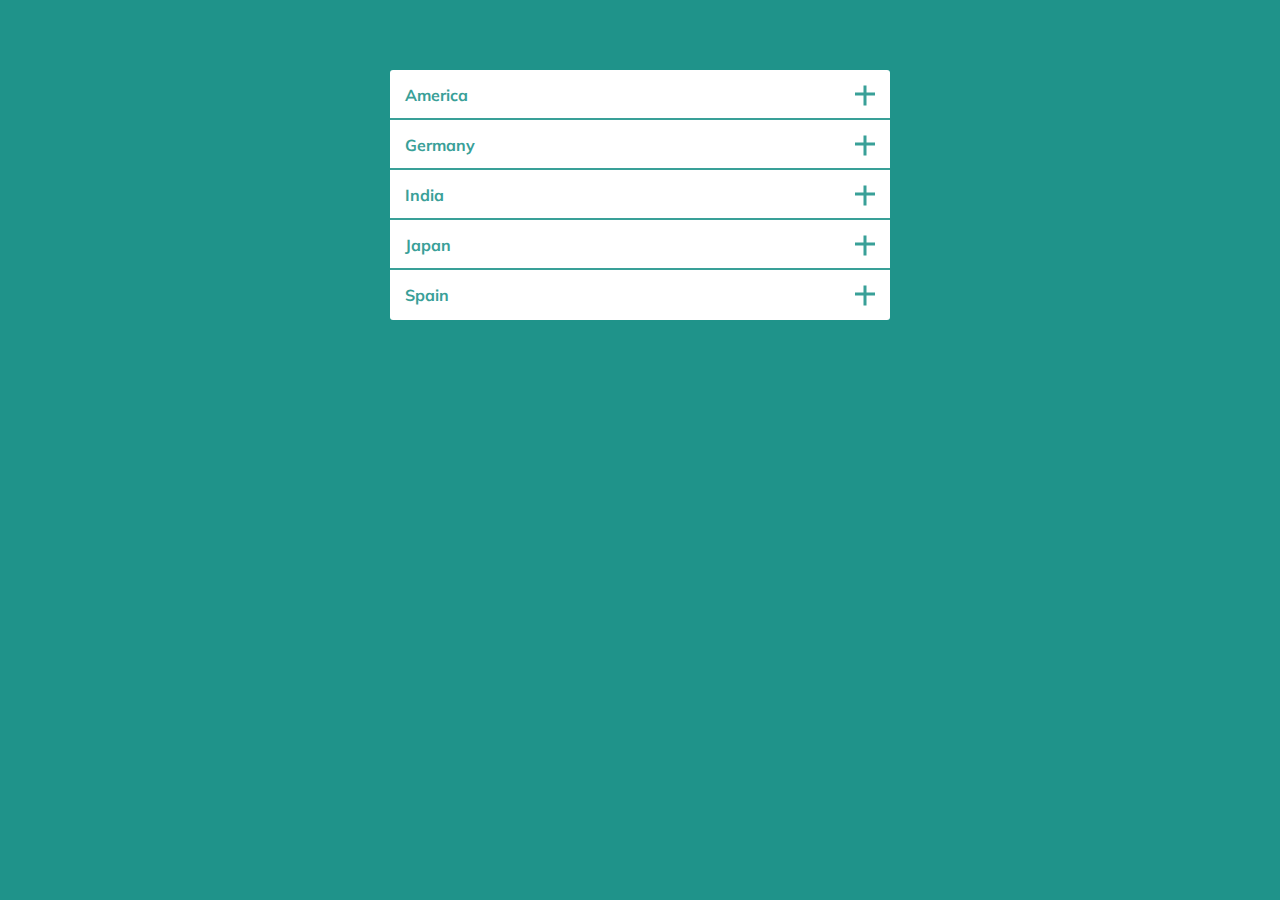
<file: Accoridion/index.html>
<!DOCTYPE html>
<html lang="en">
<head>
    <meta charset="UTF-8">
    <meta http-equiv="X-UA-Compatible" content="IE=edge">
    <meta name="viewport" content="width=device-width, initial-scale=1.0">
    <title>Document</title>
    <link rel="stylesheet" href="main.css">
</head>
<body>
    <div class="wrapper">
        <div class="wrapper__item">
            <div class="wrapper__item-header">
                America
            </div>
            <div class="wrapper__item-body">
                <p>Lorem ipsum dolor sit amet, consectetur adipisicing elit. Necessitatibus culpa ducimus amet unde consequatur ullam ipsum repellendus eligendi quo nisi!</p>
            </div>
        </div>
        <div class="wrapper__item">
            <div class="wrapper__item-header">
                Germany
            </div>
            <div class="wrapper__item-body">
                <p>Lorem ipsum dolor sit amet, consectetur adipisicing elit. Necessitatibus culpa ducimus amet unde consequatur ullam ipsum repellendus eligendi quo nisi!</p>
            </div>
        </div>
        <div class="wrapper__item">
            <div class="wrapper__item-header">
                India
            </div>
            <div class="wrapper__item-body">
                <p>Lorem ipsum dolor sit amet, consectetur adipisicing elit. Necessitatibus culpa ducimus amet unde consequatur ullam ipsum repellendus eligendi quo nisi!</p>
            </div>
        </div>
        <div class="wrapper__item">
            <div class="wrapper__item-header">
                Japan
            </div>
            <div class="wrapper__item-body">
                <p>Lorem ipsum dolor sit amet, consectetur adipisicing elit. Necessitatibus culpa ducimus amet unde consequatur ullam ipsum repellendus eligendi quo nisi!</p>
            </div>
        </div>
        <div class="wrapper__item">
            <div class="wrapper__item-header">
                Spain
            </div>
            <div class="wrapper__item-body">
                <p>Lorem ipsum dolor sit amet, consectetur adipisicing elit. Necessitatibus culpa ducimus amet unde consequatur ullam ipsum repellendus eligendi quo nisi!</p>
            </div>
        </div>
    </div>


    <script src="jquery.js"></script>
    <script src="index.js"></script>
</body>
</html>
</file>
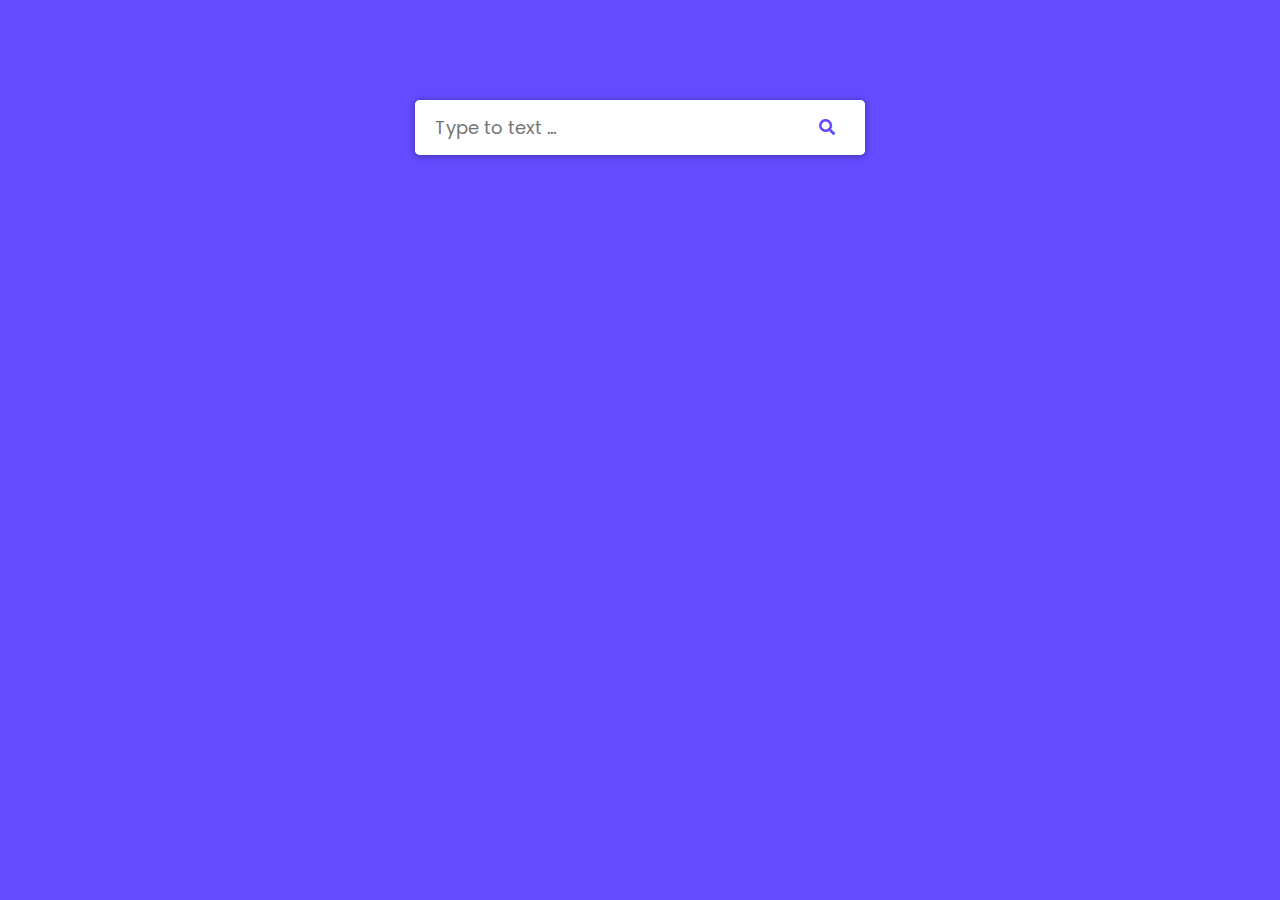
<file: autocomplete/index.html>
<!-- code by Vương An Khang D20PTIT PTIT  -->

<!DOCTYPE html>
<html lang="en">
<head>
    <meta charset="UTF-8">
    <meta http-equiv="X-UA-Compatible" content="IE=edge">
    <meta name="viewport" content="width=device-width, initial-scale=1.0">
    <title>Document</title>
    <link rel="stylesheet" href="main.css">
    <link rel="stylesheet" href="https://cdnjs.cloudflare.com/ajax/libs/font-awesome/5.15.3/css/all.min.css"/>
</head>
<body>
    <div class="wrapper-complete">
        <input type="text" class="input-complete" placeholder="Type to text ...">
        <div class="complete-box">
        </div>
        <a class="search-icon"><i class="fas fa-search"></i></a>
    </div>
    <script src="suggestions.js"></script>
    <script src="index.js"></script>
</body>
</html>
</file>
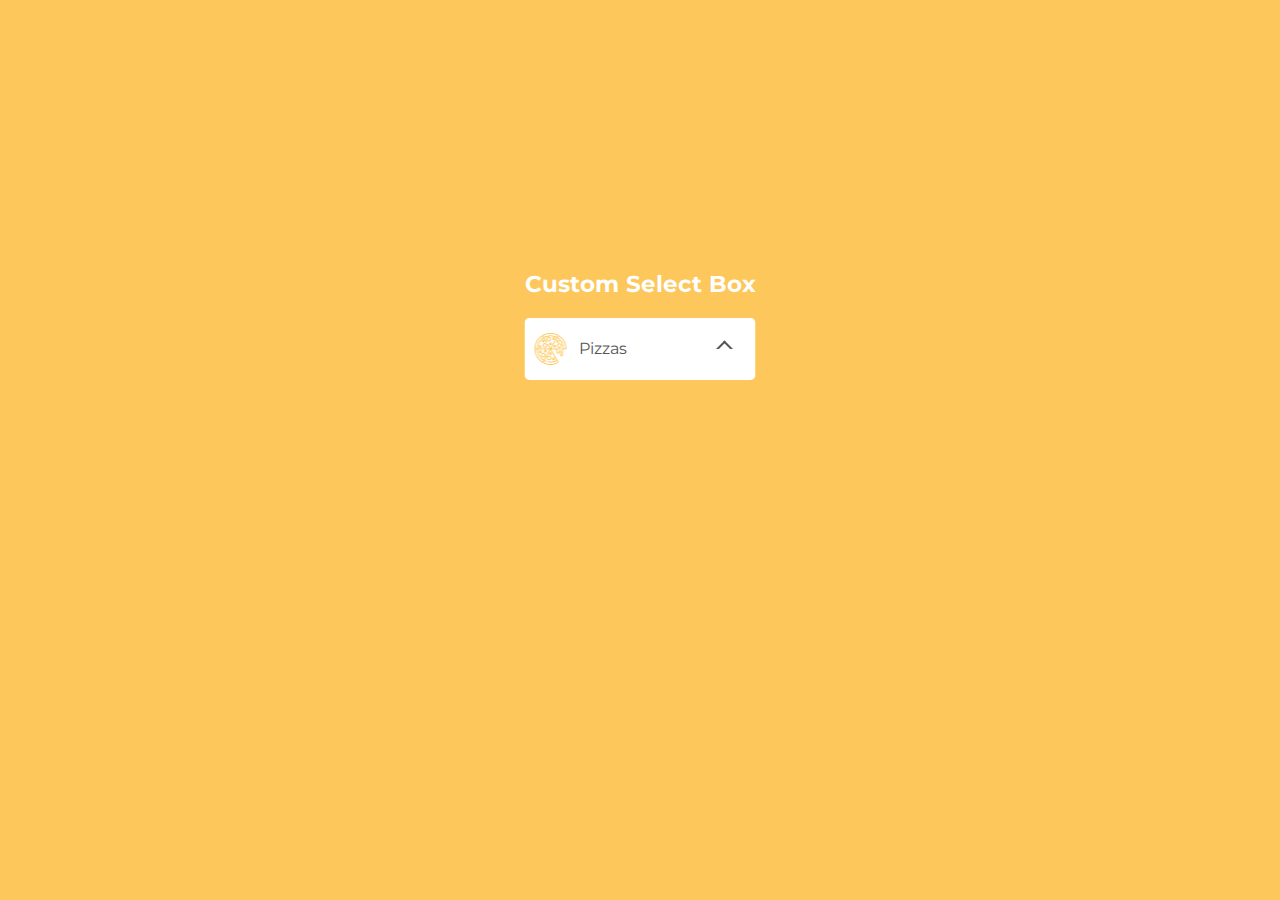
<file: selectbox/index.html>
<!DOCTYPE html>
<html lang="en">
<head>
    <meta charset="UTF-8">
    <meta http-equiv="X-UA-Compatible" content="IE=edge">
    <meta name="viewport" content="width=device-width, initial-scale=1.0">
    <title>Document</title>
    <link rel="stylesheet" href="main.css">
</head>
<body>
    <div class="container">
        <div class="title">
            Custom Select Box
        </div>
        <div class="wrap-select">
            <ul class="select-default">
                <li>
                    <div class="option pizza">
                        <div class="icon"></div>
                        <p>Pizzas</p>
                    </div>
                </li>
            </ul>
            <ul class="list-select">
                <li>
                    <div class="option pizza">
                        <div class="icon"></div>
                        <p>Pizzas</p>
                    </div>
                </li>
                <li>
                    <div class="option burger">
                        <div class="icon"></div>
                        <p>Burget</p>
                    </div>
                </li>
                <li>
                    <div class="option ice">
                        <div class="icon"></div>
                        <p>Ice Cream</p>
                    </div>
                </li>
                <li>
                    <div class="option fries">
                        <div class="icon"></div>
                        <p>Fried Potatoes</p>
                    </div>
                </li>
            </ul>
        </div>
    </div>

    <script src="jquery.js"></script>
    <script src="main.js"></script>
</body>
</html>
</file>
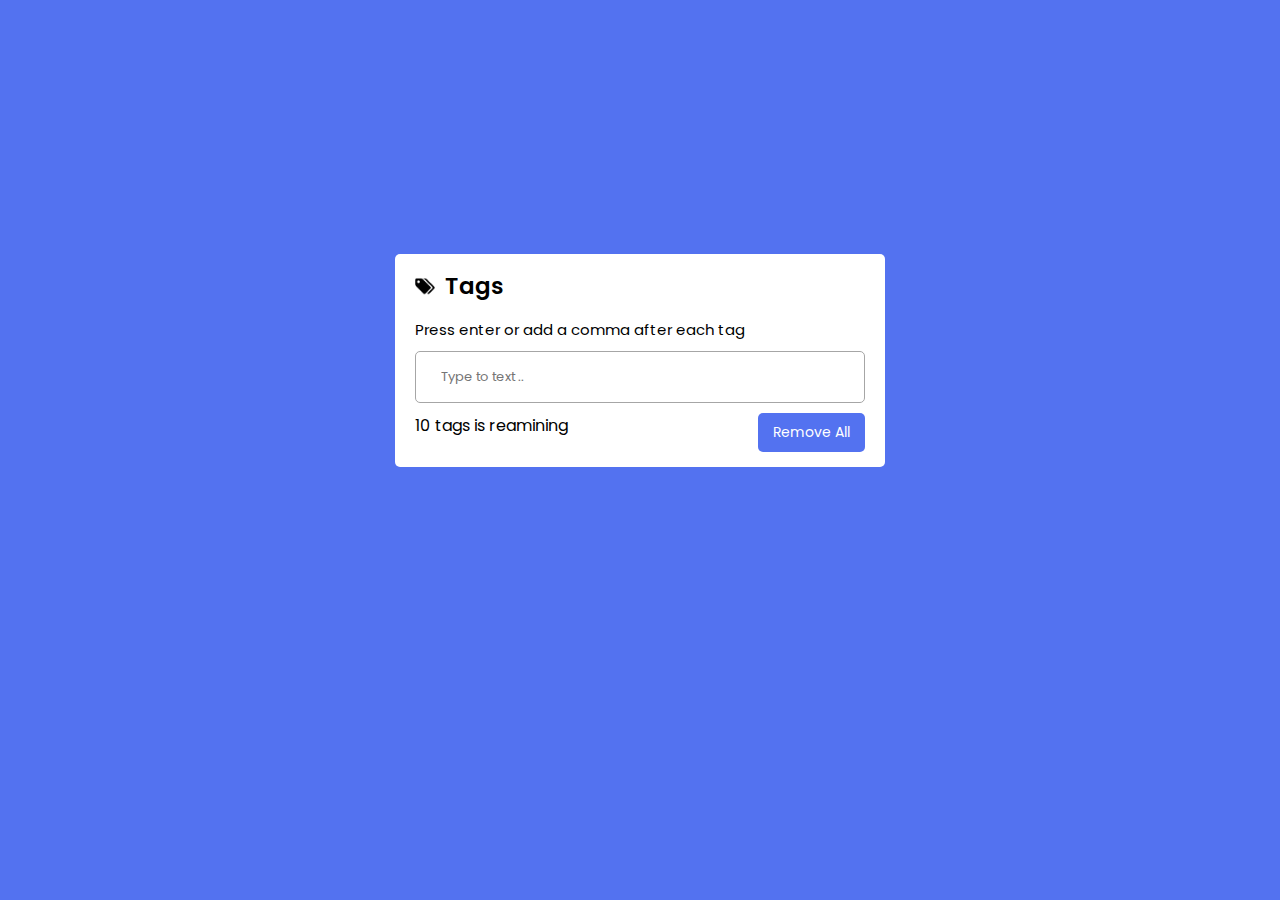
<file: tags/index.html>
<!DOCTYPE html>
<html lang="en">
<head>
    <meta charset="UTF-8">
    <meta http-equiv="X-UA-Compatible" content="IE=edge">
    <meta name="viewport" content="width=device-width, initial-scale=1.0">
    <title>Document</title>
    <link rel="stylesheet" href="main.css">
    <!-- Unicons CDN link for Icons -->
    <link rel="stylesheet" href="https://unicons.iconscout.com/release/v4.0.0/css/thinline.css">
</head>
<body>
    <div class="wrapper">
        <div class="title">
            <img src="./img/tags.png" alt="">
            <h2>Tags</h2>
        </div>
        <div class="content">
            <p>Press enter or add a comma after each tag</p>
            <div class="tag-box">
                <ul>
                    <input type="text" placeholder="Type to text ..">
                </ul>
            </div>
        </div>
        <div class="detail">
            <p><span>10</span>tags is reamining</p>
            <button>Remove All</button>
        </div>
    </div>
    <script src="main.js"></script>
</body>
</html>
</file>
<file: Accoridion/main.css>
@import url('https://fonts.googleapis.com/css2?family=Mulish:wght@300;400;600;700&display=swap');

* {
    margin: 0;
    padding: 0;
    box-sizing: border-box;
    font-family: 'Mulish', sans-serif;
}

body {
    background-color: #1f938a;
}

.wrapper {
    width: 500px;
    margin: 70px auto 0;
}

.wrapper__item-header {
    font-weight: 700;
    color: #39a098;
    background-color: #fff;
    height: 50px;
    padding: 15px;
    border-bottom: 2px solid #39a098;
    cursor: pointer;
    position: relative;
}

.wrapper__item-header.active::after {
    transform: rotate(0);
} 

.wrapper__item-header.active + .wrapper__item-body {
    height: 180px;
}

.wrapper__item-header.active {
    border-bottom: 2px solid transparent;
}

.wrapper__item-header:hover {
    color: #01645d;
    border-color: #01645d;
}

.wrapper__item-header::before,
.wrapper__item-header::after
{
    content: "";
    display: block;
    position: absolute;
    width: 20px;
    height: 3px;
    background-color: #39a098;
    top: 50%;
    transform: translateY(-50%);
    right: 15px;
}

.wrapper__item-header:hover::after, 
.wrapper__item-header:hover::before
{
    background-color:#01645d;;
}

.wrapper__item-header::after {
    transform: rotate(90deg);
    transition: all 0.3s linear;
}

.wrapper__item:first-child .wrapper__item-header {
    border-top-left-radius: 3px;
    border-top-right-radius: 3px;
}

.wrapper__item:last-child .wrapper__item-header {
    border-bottom-left-radius: 3px;
    border-bottom-right-radius: 3px;
    border-color: transparent;
}

.wrapper__item-body {
    height: 0;
    transition: all 0.4s linear;
    overflow: hidden;
}

.wrapper__item-body p {
    padding: 15px;
    color: #fff;
    font-size: 15px;
    line-height: 22px;
}
</file>
<file: autocomplete/main.css>
/* code by Vương An Khang D20 PTIT  */

@import url('https://fonts.googleapis.com/css2?family=Poppins:ital,wght@0,100;0,200;0,300;0,400;0,500;0,600;0,700;1,300&display=swap');
* {
    padding: 0;
    margin: 0;
    box-sizing: border-box;
    font-family: 'Poppins', sans-serif;
}

body {
    height: 100vh;
    width: 100vw;
    background-color: #644bff;
    padding-top: 100px;
}

.wrapper-complete {
    max-width: 450px;
    margin: 0 auto;
    background-color: #fff;
    border-radius: 5px;
    box-shadow: 0px 1px 5px 3px rgba(0,0,0,0.12);
    position: relative;
}

.input-complete {
    width: 100%;
    height: 55px;
    border: none;
    outline: none;
    display: block;
    padding: 0 60px 0 20px;
    box-shadow: 0px 1px 5px rgba(0,0,0,0.12);
    font-size: 18px;
    border-radius: 5px;
}

.complete-box {
    width: 100%;
    max-height: 280px;
    overflow-y: auto;
    pointer-events: none;
    cursor: pointer;
    opacity: 0;
}

.wrapper-complete.active .complete-box {
    opacity: 1;
    pointer-events: auto;
}

.complete-box li {
    list-style: none;
    width: 100%;
    padding: 8px 30px 8px 20px;
    display: none;
}

.wrapper-complete.active .complete-box li {
    display: block;
}

.complete-box li:hover {
    background-color:  #efefef;
}

.search-icon {
    height: 55px;
    line-height: 55px;
    position: absolute;
    top: 0;
    right: 30px;
    color: #644bff;
    cursor: pointer;
}
</file>
<file: selectbox/main.css>
@import url('https://fonts.googleapis.com/css2?family=Montserrat:wght@400;700&display=swap');

* {
    padding: 0;
    margin: 0;
    font-family: 'Montserrat', sans-serif;
    box-sizing: border-box;
    list-style: none;
}

body {
    width: 100vw;
    height: 100vh;
    background-color: #fdc75b;
    color: #555555;
    position: relative;
}

.container {
    position: absolute;
    top: 30%;
    left: 50%;
    transform: translateX(-50%);
}

.title {
    font-weight: 700;
    color: #fff;
    font-size: 23px;
    margin-bottom: 20px;
}

.option {
    background-color: #fff;
    padding: 15px 10px;
}

.select-default {
    position: relative;
    margin-bottom: 5px;
    border-radius: 5px;
    overflow: hidden;
    cursor: pointer;
}

.select-default::before {
    content: "";
    display: block;
    position: absolute;
    width: 8px;
    height: 8px;
    border: 2px solid;
    border-color: #555555 #555555 transparent transparent;
    transform: rotate(-45deg);
    top: 40%;
    right: 25px;
}

.list-select {
    overflow: hidden;
    border-radius: 5px;
    display: none;
    cursor: pointer;
}

.wrap-select.active .list-select {
    display: block;
}

.wrap-select.active .select-default::before {
    transform: rotate(135deg);
}

.list-select li {
    border-bottom: 1px solid #ccc;
}

.list-select li:last-child {
    border: none;
}

ul li .option {
    display: flex;
    text-align: center;
} 

ul li .option p {
    line-height: 32px;
    margin-left: 12px;
}

.option .icon {
    width: 32px;
}

.option.pizza .icon {
    background: url('./img/food_items.png') no-repeat 0 0;
	height: 32px;
}

.option.burger .icon {
    background: url('./img/food_items.png') no-repeat 0 -35px;
	height: 32px;
}

.option.ice .icon {
    background: url('./img/food_items.png') no-repeat 0 -72px;
	height: 33px;
}

.option.fries .icon {
    background: url('./img/food_items.png') no-repeat 0 -111px;
	width: 25px;
	height: 32px;
}
</file>
<file: tags/main.css>
@import url('https://fonts.googleapis.com/css2?family=Poppins:wght@400;500;600;700&display=swap');

* {
    padding: 0;
    margin: 0;
    box-sizing: border-box;
    font-family: 'Poppins', sans-serif;
}

body {
    background-color:  #5372F0;
    display: flex;
    justify-content: center;
    align-items: center;
    height: 80vh;
}

.wrapper {
    background-color: #fff;
    width: 490px;
    padding: 15px 20px;
    border-radius: 5px;
}

.wrapper :where(.title, ul, li, i, .detail) {
    display: flex;
}

.wrapper .title {
    align-items: center;
    margin-bottom: 15px;
}

.wrapper .title h2 {
    font-size: 23px;
    font-weight: 600;
    margin-left: 10px;
}

.wrapper .title img {
    width: 20px;
    height: 20px;
}

.content p {
    font-size: 15px;
}

.content ul {
    flex-wrap: wrap;
    width: 100%;
    border: 1px solid #a6a6a6;
    padding: 10px;
    border-radius: 5px;
    margin-top: 10px;
}

.content ul li {
    list-style: none;
    padding: 10px 15px;
    background-color: #f2f2f2;
    margin: 4px 3px;
    border-radius: 5px;
    font-size: 15px;
    border: 1px solid #e3d1e1;
    align-items: center;
    justify-content: center;

}

.content ul li i {
    margin-left: 8px;
    width: 20px;
    height: 20px;
    background: #dfdfdf;
    color: #808080;
    border-radius: 50%;
    align-items: center;
    justify-content: center;
}

.content ul input {
    border: none;
    outline: none;
    margin-left: 10px;
    flex: 1;
    font-size: 13px;
    padding: 5px;
}

.detail {
    margin-top: 10px;
    justify-content: space-between;
}

.detail span {
    padding-right: 5px;
}

.detail button {
    border: none;
    color: #fff;
    border-radius: 5px;
    outline: none;
    background: #5372F0;
    padding: 9px 15px;
    font-size: 14px;
}
</file>
